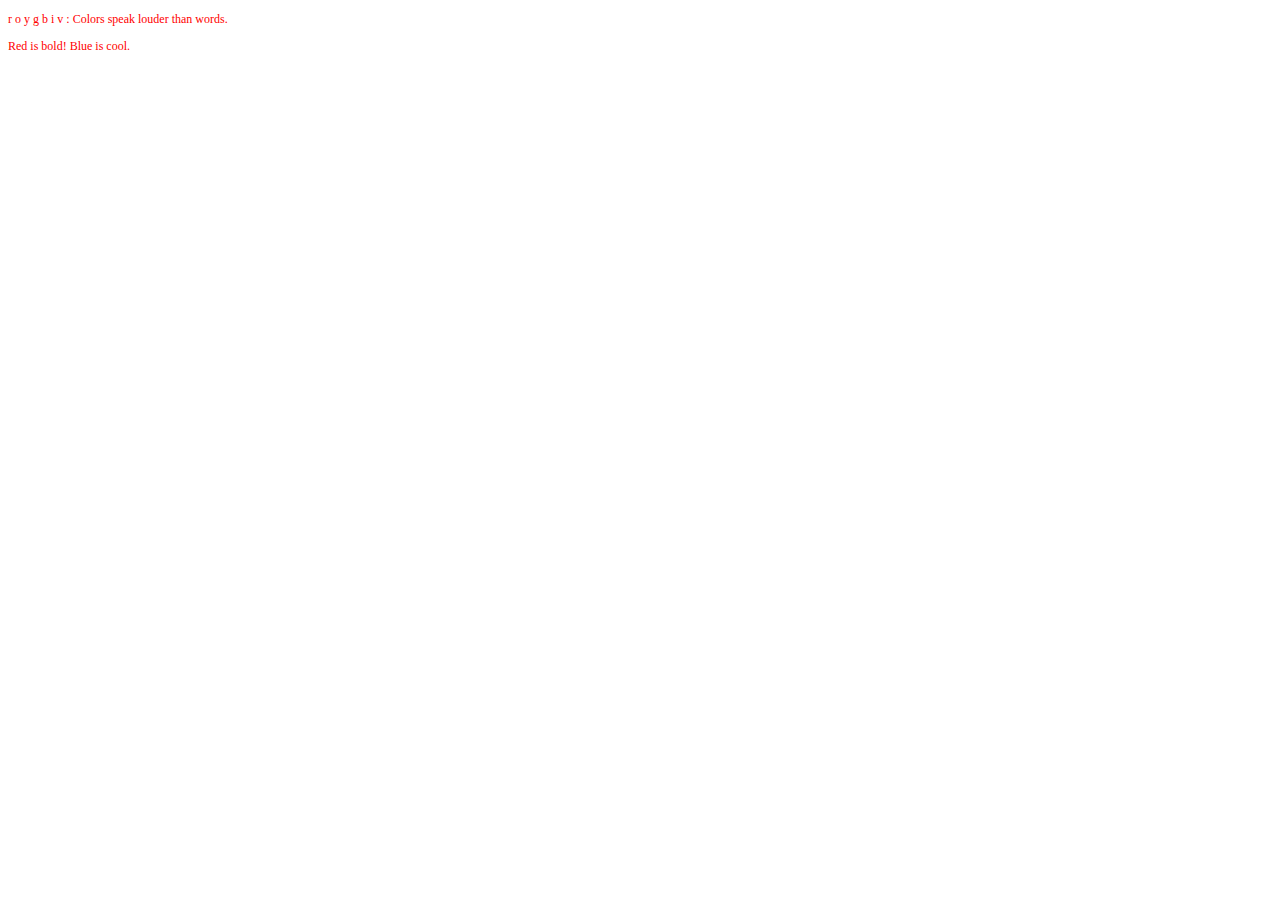
<file: OneDrive - UNCG/CSC 372-01/basic-css/welcome.html>
<!DOCTYPE html>
<html lang="en">
<head>
    <meta charset="UTF-8">
    <meta name="viewport" content="width=Fusce, initial-scale=1.0">
    <title>Document</title>

    <style type="text/css">
        p, span1 { 
            color:red; 
            font-size: 12px; 
        } 
        p {
            text-decoration: italic;
        }
       img{
         border-radius: 10%;
         border: solid black;
       }
    </style>


</head>


<body>
    <p id="quote"> 
    <span class="red">r</span>
    <span class="orange">o</span> 
    <span class="yellow">y</span> 
    <span class="green">g</span> 
    <span class="blue">b</span> 
    <span class="indigo">i</span> 
    <span class="violet">v</span> 
    : Colors speak louder than words. 
  </p> 
 
  <p> 
    <span class="red">Red is bold!</span> 
    <span class="blue">Blue is cool.</span> 
  </p> 
 
    
</body>
</html>
</file>
